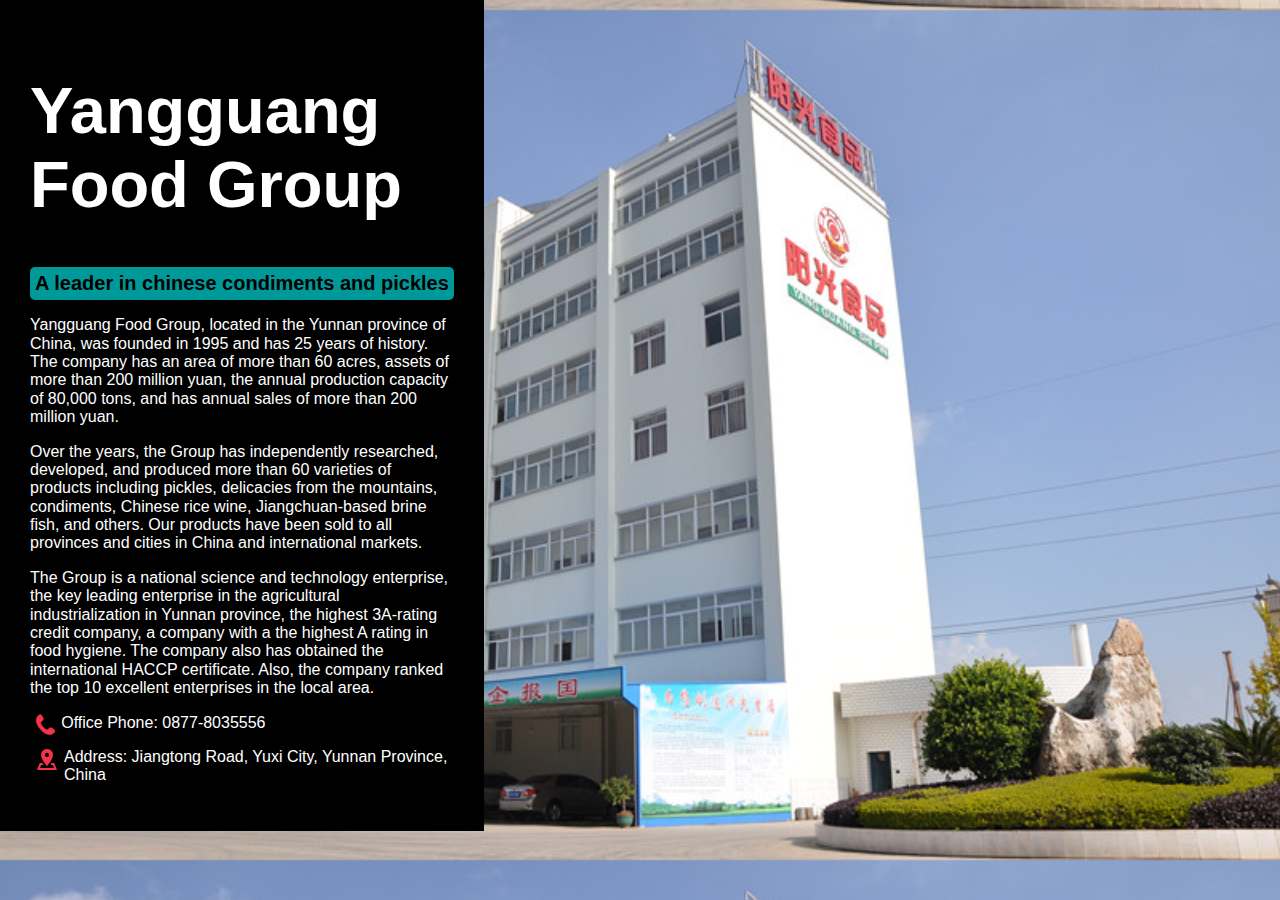
<file: index.html>
<!DOCTYPE html>
<html lang="en">
<head>
    	<meta charset="utf-8">
    	<meta name="keywords" content="pickles, condiments, chinese food">
    	<meta name="description" content="good taste and high quality">

		<title>Yangguang Food Group</title>
		
		<!-- external CSS link -->
		<link rel="stylesheet" href="css/normalize.css">
		<link rel="stylesheet" href="css/style.css">
</head>

<body>
	<div id="container">
	<!-- START HERE --> 


        <h1>Yangguang Food Group</h1>
        <h2>A leader in chinese condiments and pickles</h2>
	
        <p>Yangguang Food Group, located in the Yunnan province of China, was founded in 1995 and has 25 years of history. The company has an area of more than 60 acres, assets of more than 200 million yuan, the annual production capacity of 80,000 tons, and has annual sales of more than 200 million yuan.</p>

        <p>Over the years, the Group has independently researched, developed, and produced more than 60 varieties of products including pickles, delicacies from the mountains, condiments, Chinese rice wine, Jiangchuan-based brine fish, and others. Our products have been sold to all provinces and cities in China and international markets.</p>

        <p>The Group is a national science and technology enterprise, the key leading enterprise in the agricultural industrialization in Yunnan province, the highest 3A-rating credit company, a company with a the highest A rating in food hygiene. The company also has obtained the international HACCP certificate. Also, the company ranked the top 10 excellent enterprises in the local area.</p>
        

        <img src="images/icons8-phone-26.png" height="5%" width="5%" alt="phone" align="left" hspace="5"> <p>Office Phone: 0877-8035556</p>
        <img src="images/icons8-address-24.png" alt="address" align="left" hspace="5"> <p>Address: Jiangtong Road, Yuxi City, Yunnan Province, China</p>



	<!-- END HERE --> 
	</div><!-- #container --> 
</body>
</html>
</file>
<file: css/style.css>
/* 

Project Name: Yangguang Food Group 
Client: Yangguang Food Group
Author: Xiang Yue


*/


body {
	background: url('../images/DSC_0954.jpg');
	/* the follow is the code to have the image display as a full page */
	background-position: left 115% top 20%; 
	background-attachment: fixed;
	-webkit-background-size: cover; /* the next 3 lines are "browser prefixes", they are necessary to include for CSS3 techniques */
	-moz-background-size: cover;
	-o-background-size: cover;
	background-size: contain;
}

#container {
	background: #000000;
	width: 424px;
	color: white;
	padding: 30px;
}

h1 {
	font-size: 65px;
}

h2 {
	background: #009999;
	font-size: 20px;
	color: black;
	padding: 5px;
	border-radius: 5px;
}

a {
	color: blue;
	text-decoration: none;
}
</file>
